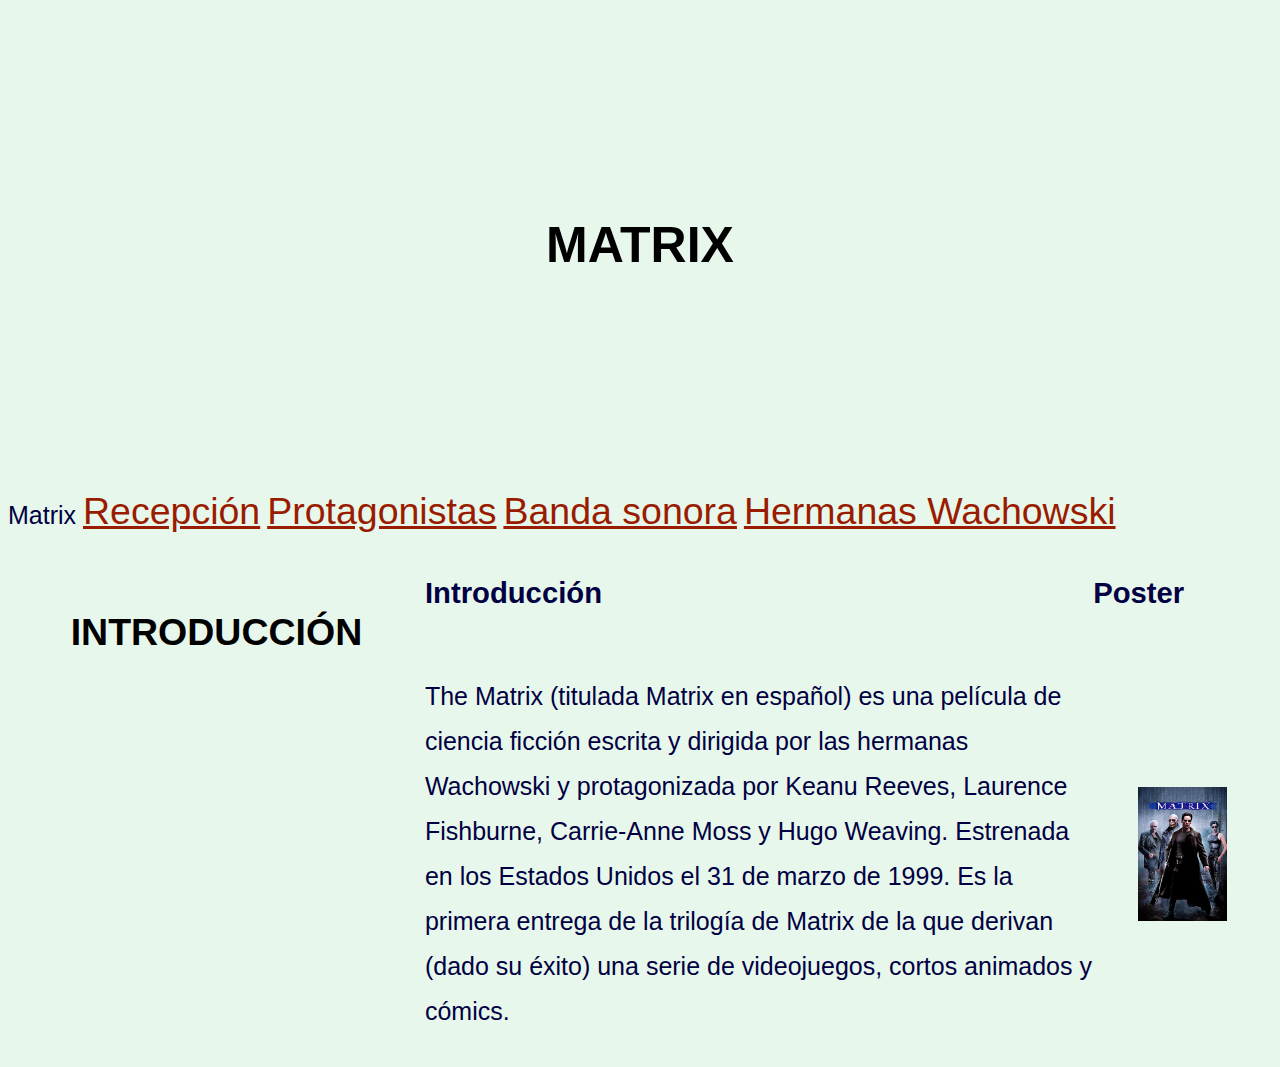
<file: index.html>
<!DOCTYPE HTML>
<html lang="es">
	<head>
		<!-- Datos que describen el documento -->
		<meta charset="UTF-8">
		<meta name = "description" content = "Matrix">
		<meta name = "keywords" content = "matrix,pelicula">
		<meta name = "author" content = "Miguel Menéndez Rodríguez">
		<title>Matrix</title>
		<link rel="stylesheet" type="text/css" href="estilo.css" />
		<link rel="stylesheet" type="text/css" href="layout.css" />
	</head>

	<body>
	 <!-- Datos con el contenido que aparece en el navegador -->
		<header><h1>Matrix</h1></header>
			<nav>
				Matrix
				<a href="critics.html">Recepción</a>
				<a href="cast.html">Protagonistas</a>
				<a href="bso.html">Banda sonora</a>
				<a href="wachowski.html">Hermanas Wachowski</a>
			</nav>
			<section id="index"><h2>Introducción</h2>
				<section class = "texto">
					<h3>Introducción</h3>
					<p>The Matrix (titulada Matrix en español) es una película de ciencia ficción escrita y dirigida por las hermanas Wachowski y protagonizada por Keanu Reeves, Laurence Fishburne, Carrie-Anne Moss y Hugo Weaving.	Estrenada en los Estados Unidos el 31 de marzo de 1999. Es la primera entrega de la trilogía de Matrix de la que derivan (dado su éxito) una serie de videojuegos, cortos animados y cómics.</p>
				</section>
				<section class = "imagen">
					<h3>Poster</h3>
					<img src="multimedia/matrix.jpg" alt="Poster de la película">
				</section>
			</section>
	</body>
</html>
</file>
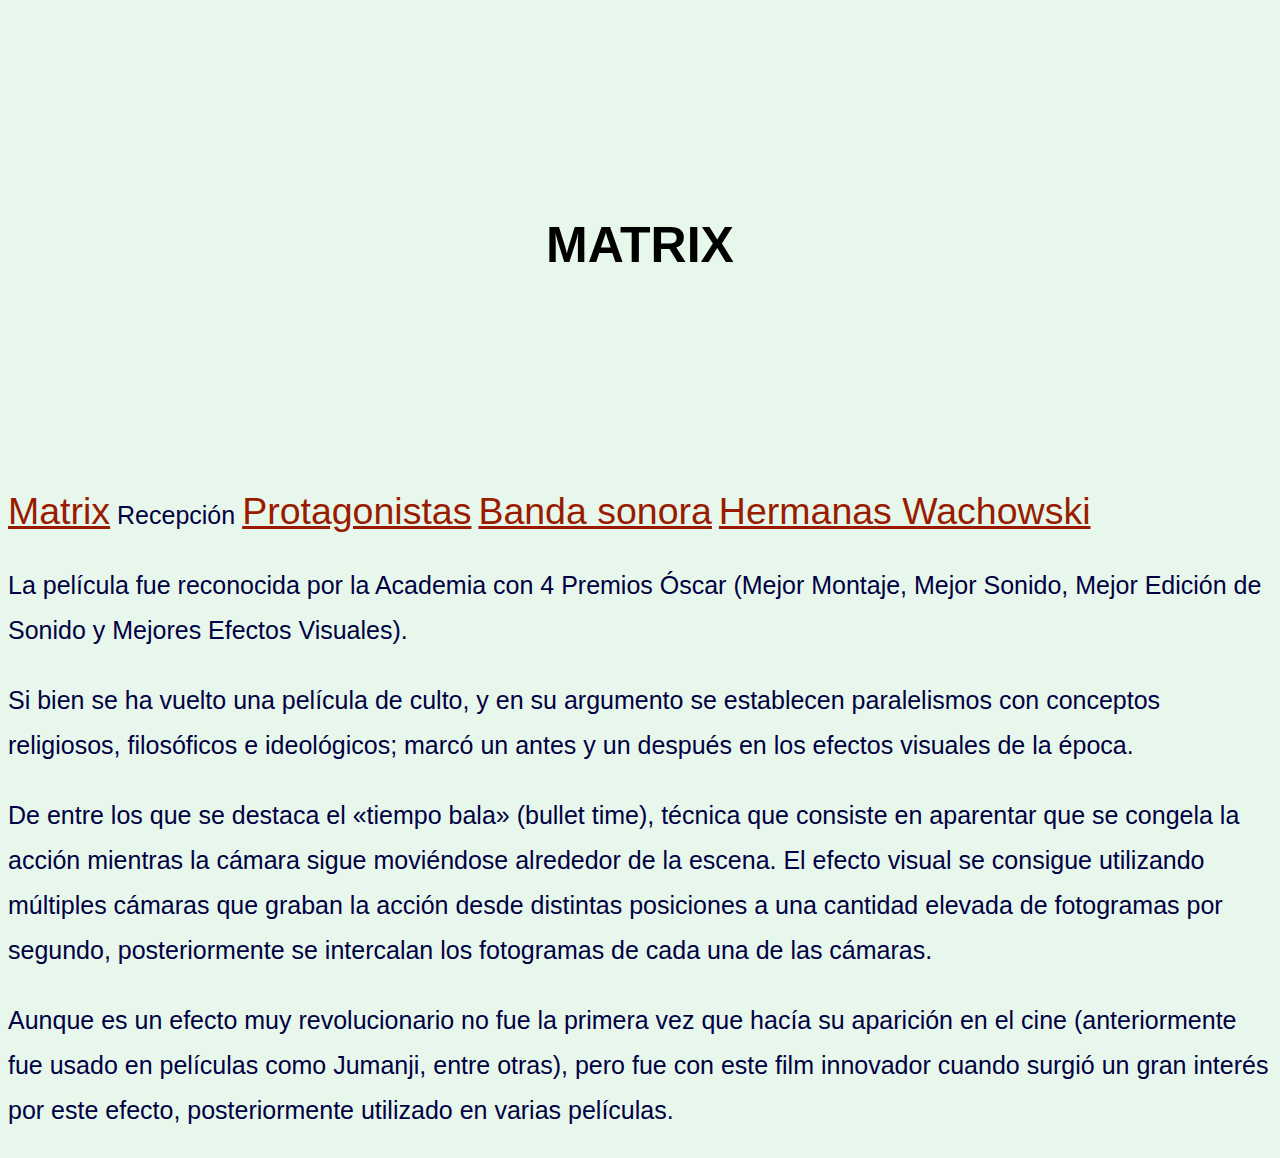
<file: critics.html>
<!DOCTYPE HTML>
<html lang="es">
	<head>
		<!-- Datos que describen el documento -->
		<meta charset="UTF-8">
		<meta name = "description" content = "Matrix">
		<meta name = "keywords" content = "matrix,pelicula">
		<meta name = "author" content = "Miguel Menéndez Rodríguez">
		<title>Recepción - Matrix</title>
		<link rel="stylesheet" type="text/css" href="estilo.css" />
	</head>

	<body>
	 <!-- Datos con el contenido que aparece en el navegador -->
		<header><h1>Matrix</h1></header>
			<nav>
				<a href="index.html">Matrix</a>
				Recepción
				<a href="cast.html">Protagonistas</a>
				<a href="bso.html">Banda sonora</a>
				<a href="wachowski.html">Hermanas Wachowski</a>
			</nav>
			<p>La película fue reconocida por la Academia con 4 Premios Óscar (Mejor Montaje, Mejor Sonido, Mejor Edición de Sonido y Mejores Efectos Visuales).</p>
			<p>Si bien se ha vuelto una película de culto, y en su argumento se establecen paralelismos con conceptos religiosos, filosóficos e ideológicos; marcó un antes y un después en los efectos visuales de la época.</p>
			<p>De entre los que se destaca el «tiempo bala» (bullet time), técnica que consiste en aparentar que se congela la acción mientras la cámara sigue moviéndose alrededor de la escena. El efecto visual se consigue utilizando múltiples cámaras que graban la acción desde distintas posiciones a una cantidad elevada de fotogramas por segundo, posteriormente se intercalan los fotogramas de cada una de las cámaras.</p> 
			<p>Aunque es un efecto muy revolucionario no fue la primera vez que hacía su aparición en el cine (anteriormente fue usado en películas como Jumanji, entre otras), pero fue con este film innovador cuando surgió un gran interés por este efecto, posteriormente utilizado en varias películas.</p>
	</body>
</html>
</file>
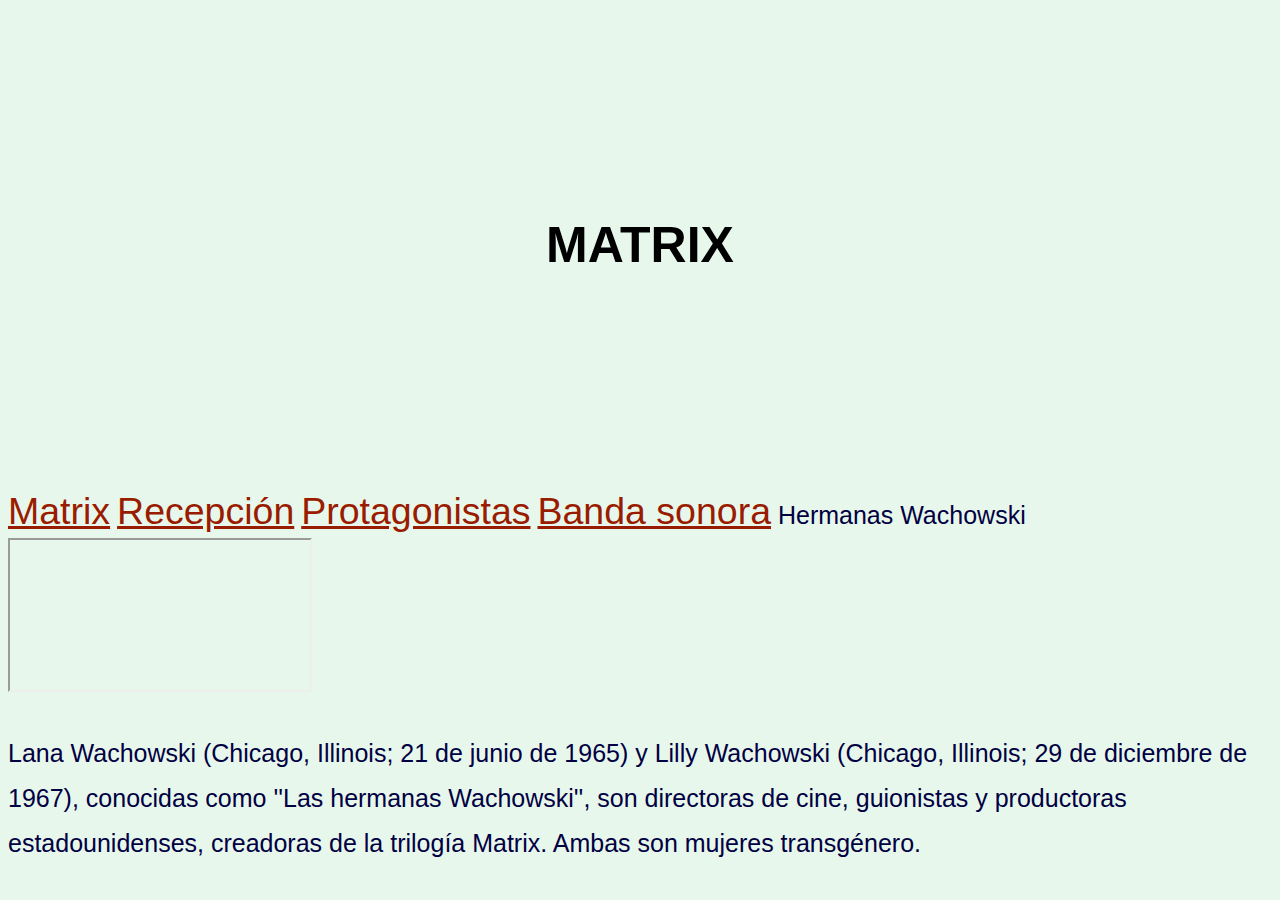
<file: wachowski.html>
<!DOCTYPE HTML>
<html lang="es">
	<head>
		<!-- Datos que describen el documento -->
		<meta charset="UTF-8">
		<meta name = "description" content = "Matrix">
		<meta name = "keywords" content = "matrix,pelicula">
		<meta name = "author" content = "Miguel Menéndez Rodríguez">
		<title>Hermanas Wachowski - Matrix</title>
		<link rel="stylesheet" type="text/css" href="estilo.css" />
	</head>

	<body>
	 <!-- Datos con el contenido que aparece en el navegador -->
		<header><h1>Matrix</h1></header>
			<nav>
				<a href="index.html">Matrix</a>
				<a href="critics.html">Recepción</a>
				<a href="cast.html">Protagonistas</a>
				<a href="bso.html">Banda sonora</a>
				Hermanas Wachowski
			</nav>
			<iframe src="https://www.youtube.com/embed/QwYBrn2u0do"id="testiframe" 
  name="testiframe" title="Entrevista"></iframe>
			<p>Lana Wachowski (Chicago, Illinois; 21 de junio de 1965) y Lilly Wachowski (Chicago, Illinois; 29 de diciembre de 1967), conocidas como ''Las hermanas Wachowski'', son directoras de cine, guionistas y productoras estadounidenses, creadoras de la trilogía Matrix. Ambas son mujeres transgénero.</p>
	</body>
</html>
</file>
<file: estilo.css>
body {
      font: 400 25px Tahoma, sans-serif; /*Familia sans-serif*/
      line-height: 1.8;
      color: #000042;
	  background-color: #E8F7EC;
}
h1 {
    color: #000;
    text-transform: uppercase;
    padding: 3.33em 1.67em;
    text-align: center;     
	}
h2{
	color: #000;
    text-transform: uppercase;
    padding: 0.8em 1.67em;
    text-align: left;  
}
table{
    border: 0.13em solid #000;
}
th,td{
    border: 0.07em solid #000;
}
img {
	margin: auto;
	float: right;
	max-width: 50%;
	height: auto;
}

iframe{
	max-width: 50%;
}

a{
	font: 400 1.5em Tahoma, sans-serif;
}
a:link{
	font: 400 1.5em Tahoma, sans-serif;
    color: #991C00;
  }
a:visited{
	font: 400 1.5em Tahoma, sans-serif;
    color: black;
}
</file>
<file: layout.css>
#index{
	display: flex;
	flex-flow: row;
}
.imagen{
	display: flex;
	float: right;
	flex-flow: column;
}

.texto{
	display: flex;
	float: left;
	flex-flow: column;
}
</file>
